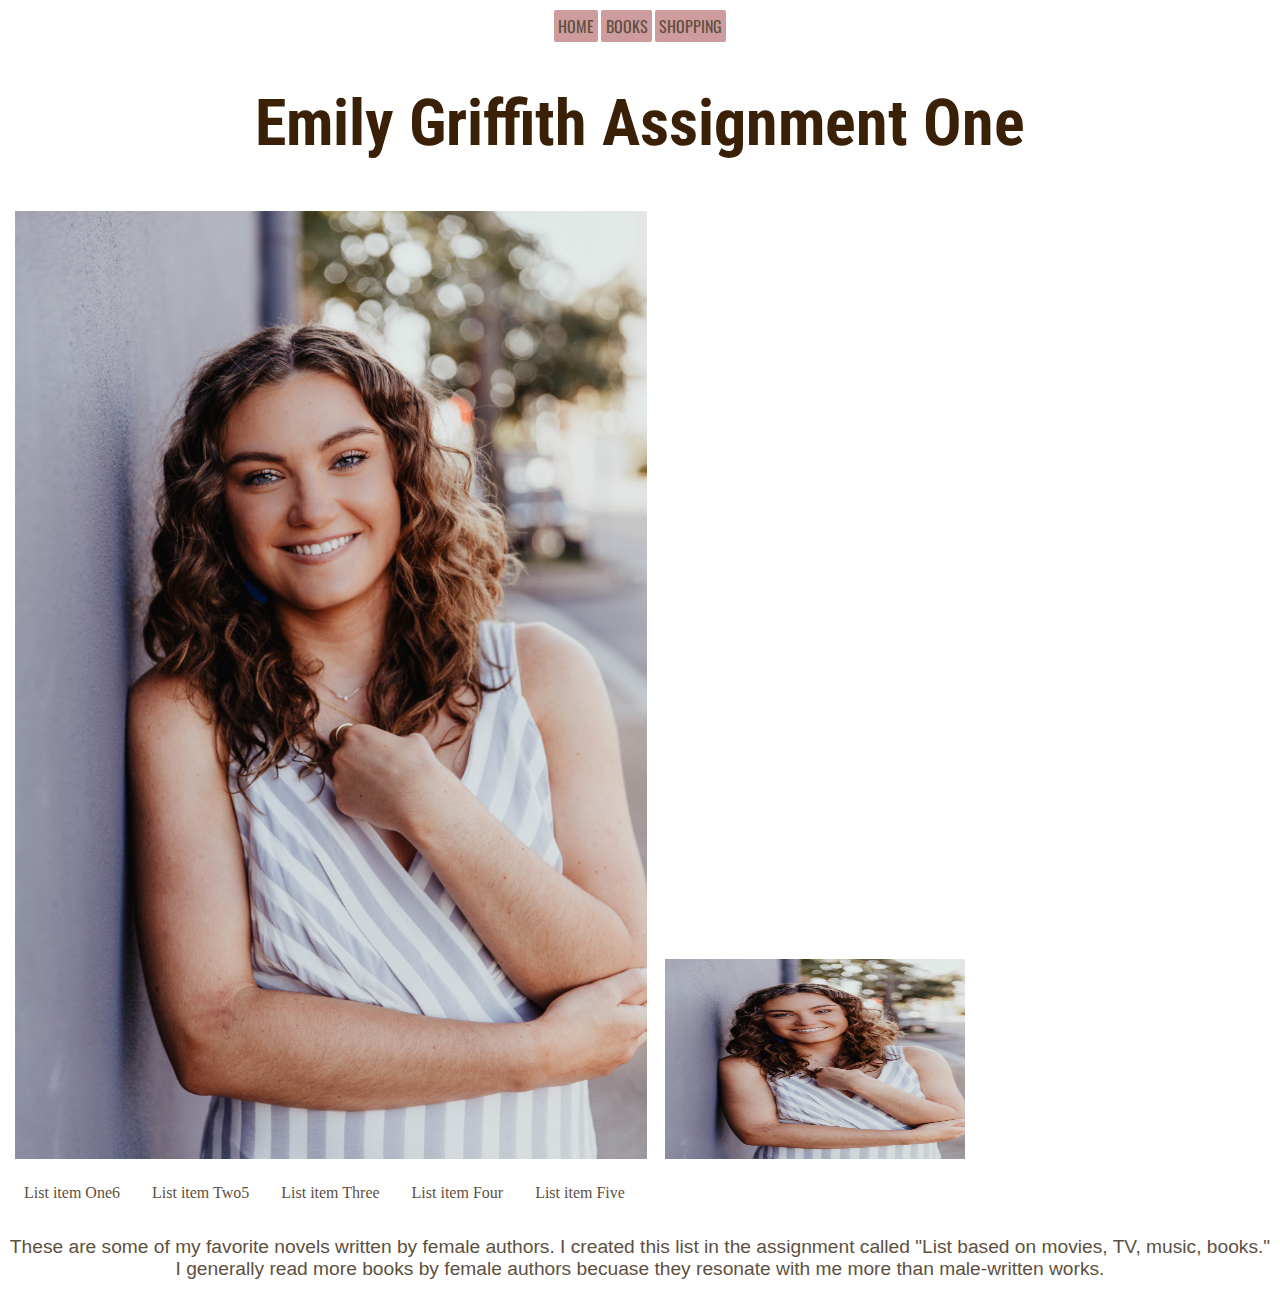
<file: index.html>
<!doctype html>
	<html class="no-js" lang="en" dir="ltr">
  		<head>
			<link rel="stylesheet" href="css/style.css">
  			<title>Emily Griffith Assignment One</title>
  			<link rel="preconnect" href="https://fonts.googleapis.com">
<link rel="preconnect" href="https://fonts.gstatic.com" crossorigin>
<link href="https://fonts.googleapis.com/css2?family=Ojuju:wght@200..800&family=Oswald:wght@200..700&family=Roboto+Condensed:ital,wght@0,100..900;1,100..900&display=swap" rel="stylesheet">
  		</head>
  		
  	<nav>
  			<a href="index.html">Home</a>
  			<a href="list.html">Books</a>
  			<a href="locationlist.html">Shopping</a>
  	</nav>

	<body>

		<h1>Emily Griffith Assignment One</h1>
		
		<a href="mailto:fake.email@edu.org"><img src="img/emily-griffith-portrait.jpeg"></a>
		<img src="img/emily-griffith-portrait.jpeg" alt="Potrait" width="300" height="200">

		<main>
			<section>
				<ul>
					<li><a href="https://www.amazon.com/Invisible-Life-Addie-LaRue/dp/0765387565/ref=tmm_hrd_swatch_0?_encoding=UTF8&qid=1707150459&sr=8-1">List item One6</a></li>
					<li><a href="https://www.amazon.com/Where-Crawdads-Sing-Delia-Owens/dp/0735219109/ref=sr_1_1?crid=39L9X1NX7PLW5&keywords=where+the+crawdads+sing+paperback&qid=1707150493&sprefix=%2Caps%2C84&sr=8-1">List item Two5</a></li>
					<li><a href="https://www.amazon.com/Babel-Necessity-Violence-Translators-Revolution-ebook/dp/B09MD95S5V/ref=sr_1_1?crid=X26UH2HD5A89&keywords=babel&qid=1707150517&sprefix=%2Caps%2C98&sr=8-1">List item Three</a></li>
					<li><a href="https://www.amazon.com/Homegoing-Yaa-Gyasi/dp/1101971061/ref=sr_1_1?crid=18ZRJ5A04QP04&keywords=homegoing+yaa+gyasi&qid=1707150532&sprefix=%2Caps%2C89&sr=8-1">List item Four</a></li>
					<li><a href="https://www.amazon.com/Dark-Vanessa-Kate-Elizabeth-Russell/dp/0062941518/ref=sr_1_1?crid=WBQGHAIVNAVS&keywords=my+dark+vanessa&qid=1707150552&sprefix=%2Caps%2C95&sr=8-1">List item Five</a></li>
				</ul>


				<p>These are some of my favorite novels written by female authors. I created this list in the assignment called "List based on movies, TV, music, books." I generally read more books by female authors becuase they resonate with me more than male-written works.</p>
				<span></span>
				<div></div>
				<div></div>

				<p></p>


			</section>

			<section></section>

		</main>

	</body>

<footer></footer>
</html>
</file>
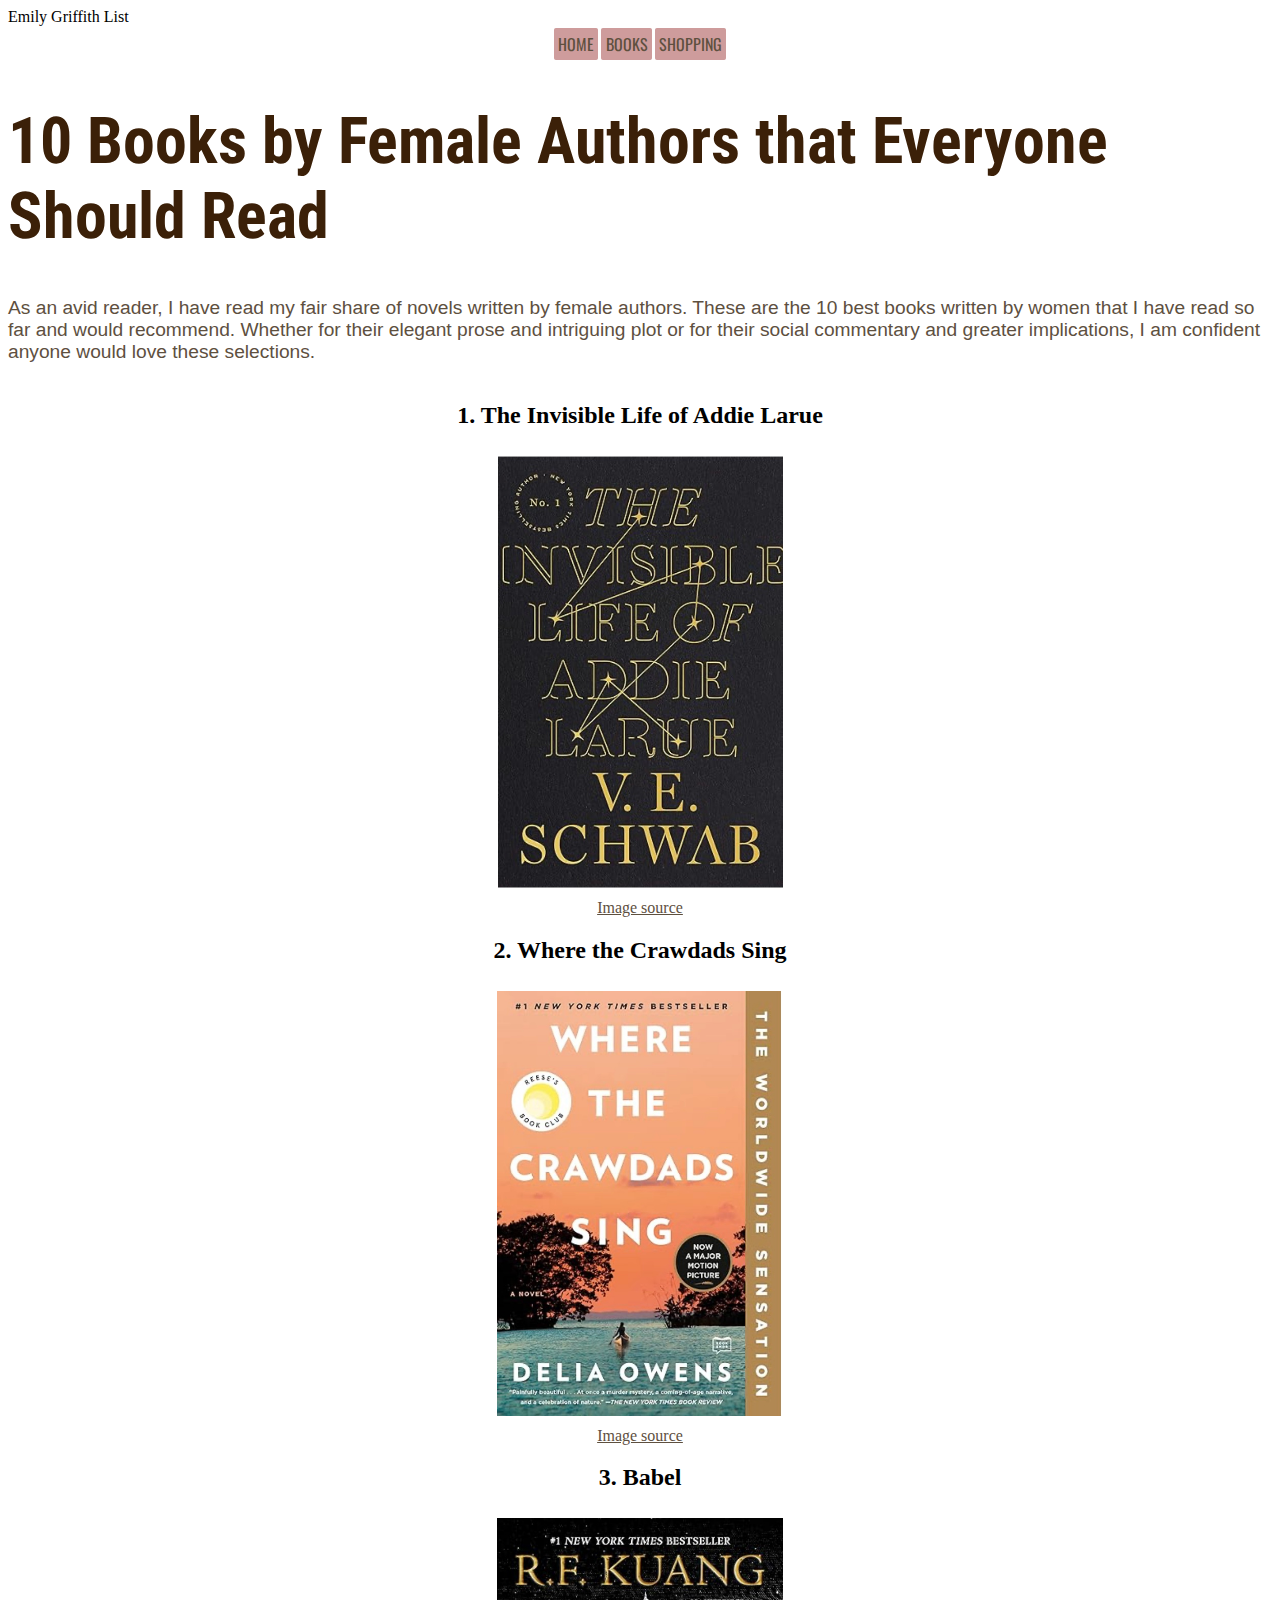
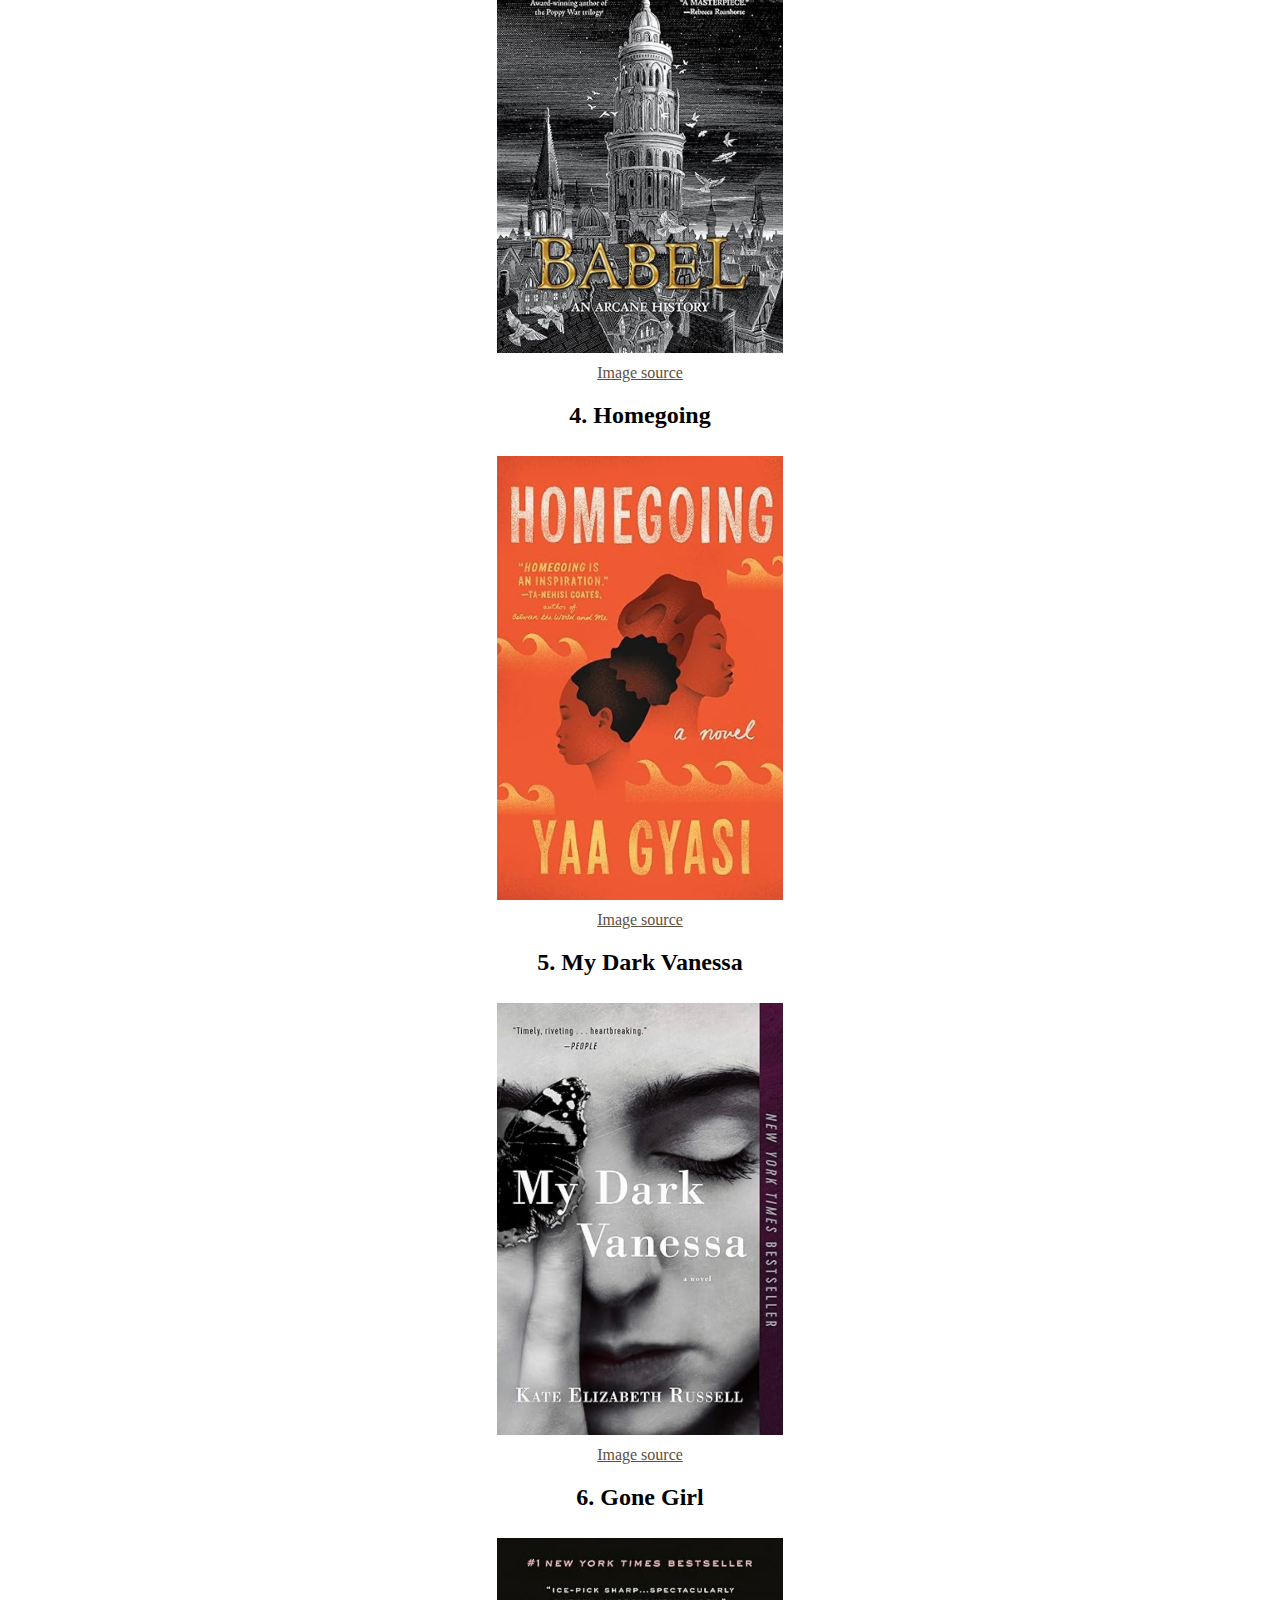
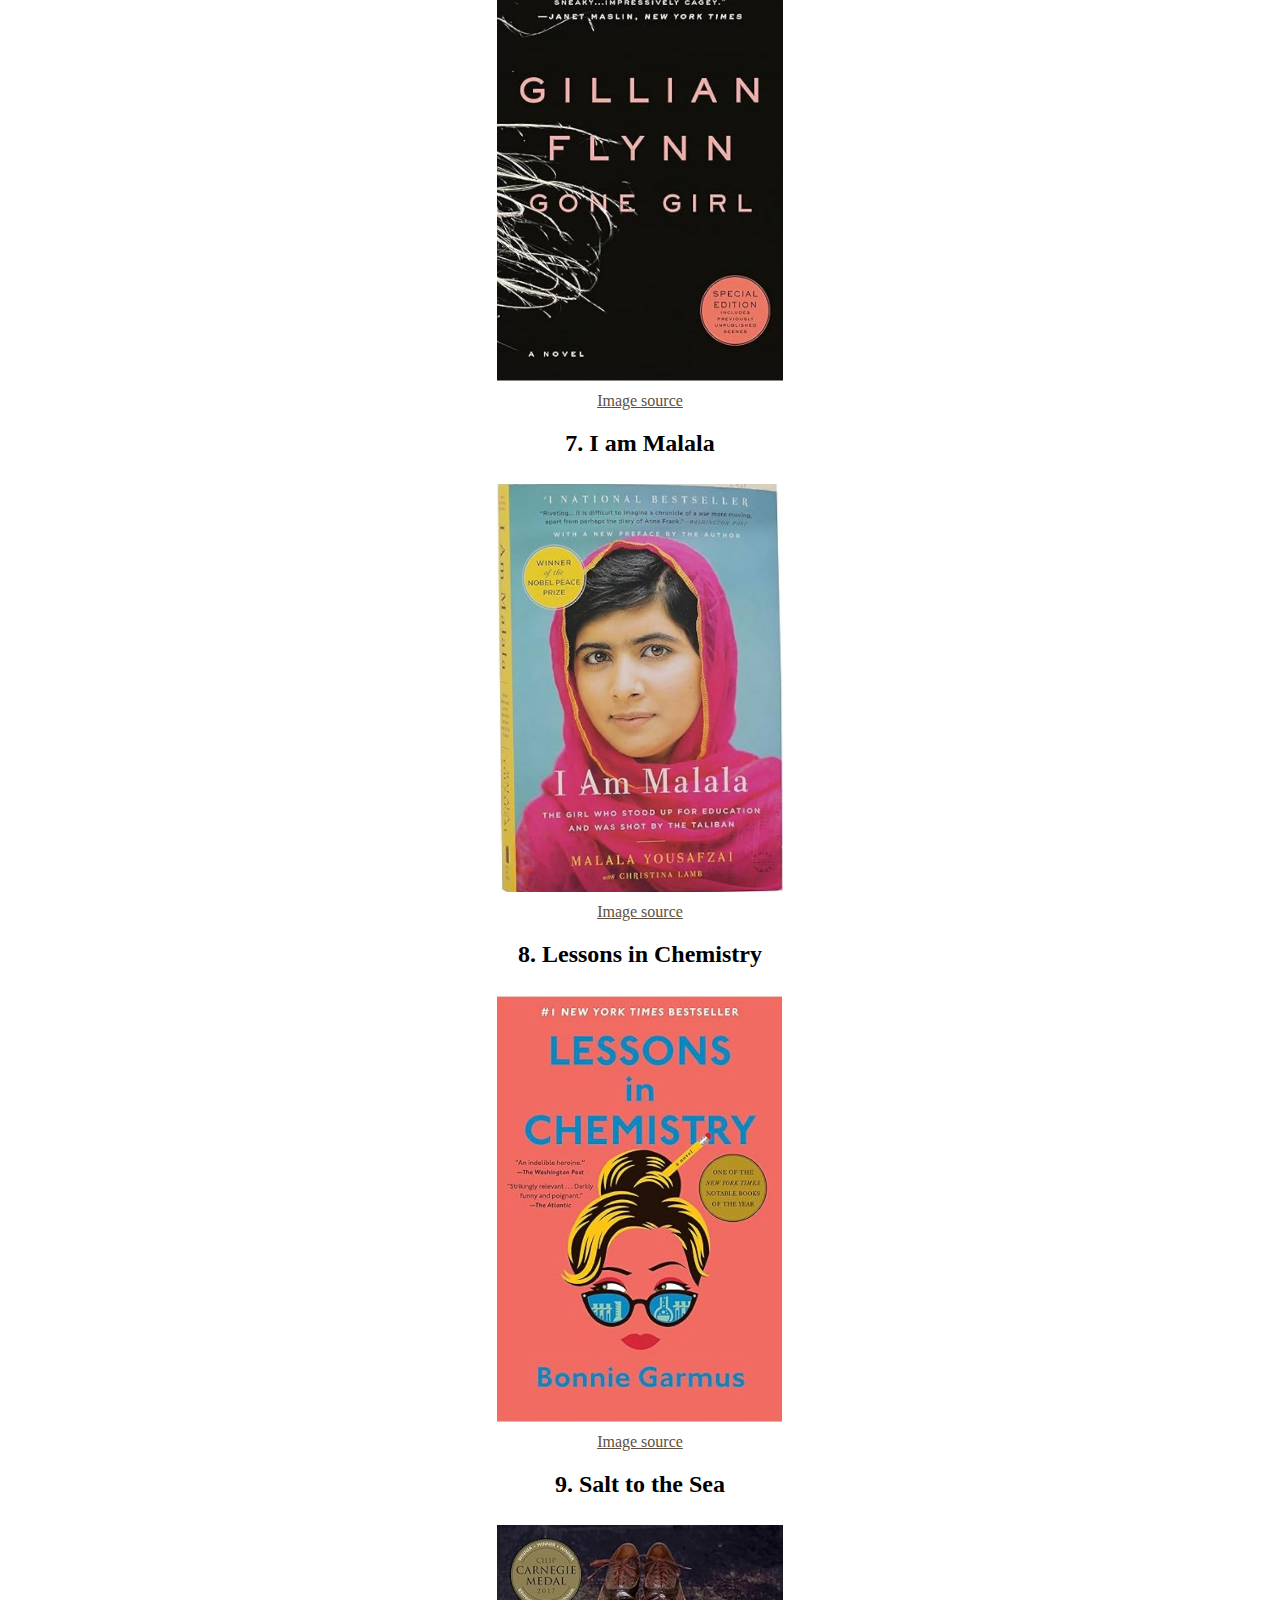
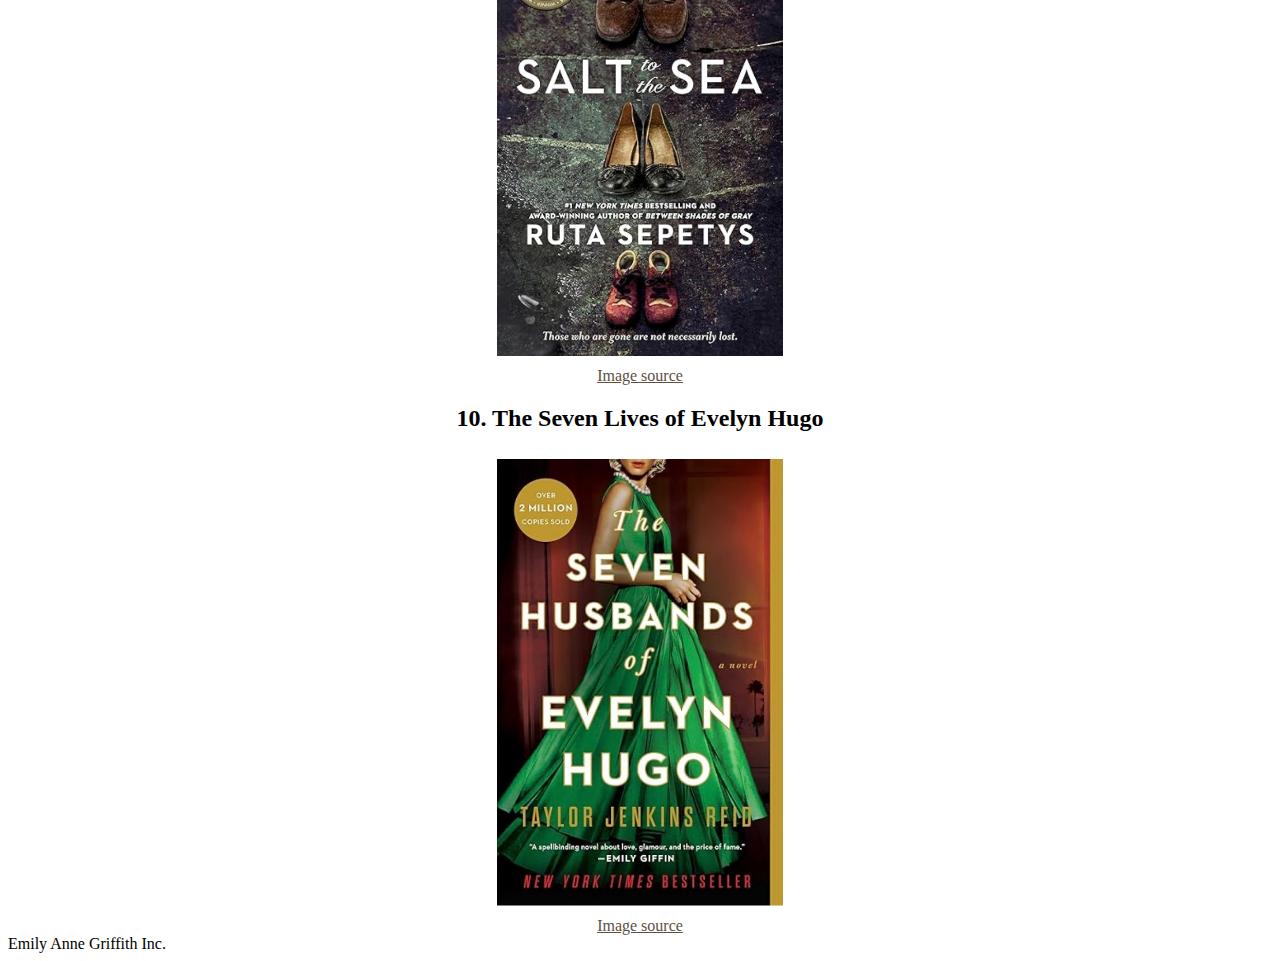
<file: list.html>
<!doctype html>
	<html class="no-js" lang="en" dir="ltr">
  		<head>
			<link rel="stylesheet" href="css/style.css"
  			<title>Emily Griffith List</title>
        <link rel="preconnect" href="https://fonts.googleapis.com">
<link rel="preconnect" href="https://fonts.gstatic.com" crossorigin>
<link href="https://fonts.googleapis.com/css2?family=Ojuju:wght@200..800&family=Oswald:wght@200..700&family=Roboto+Condensed:ital,wght@0,100..900;1,100..900&display=swap" rel="stylesheet">
  		</head>
      <nav>
        <a href="oldindex.html">Home</a>
        <a href="list.html">Books</a>
        <a href="locationlist.html">Shopping</a>
</nav>
  		
	<body>

		<h1>10 Books by Female Authors that Everyone Should Read</h1>
		<p>As an avid reader, I have read my fair share of novels written by female authors. These are the 10 best books written by women that I have read so far and would recommend. Whether for their elegant prose and intriguing plot or for their social commentary and greater implications, I am confident anyone would love these selections.</p>

		<main>
			<section>
				<ul>
           <div class="list-item">
		   <h2>1. The Invisible Life of Addie Larue</h2>
          <div class="list-image"><img src="img/Invisible-Life-of-Addie-Larue-cover.jpg">
            <div class="img-credit">
              <a href="https://www.amazon.com/Invisible-Life-Addie-LaRue/dp/0765387565/ref=tmm_hrd_swatch_0?_encoding=UTF8&qid=1707150459&sr=8-1" >Image source</a>
            </div>
          </div>
		  
	<div class="list-item">
		<h2>2. Where the Crawdads Sing</h2>
          <div class="list-image"><img src="img/Where-the-Crawdads-Sing-cover.jpg">
            <div class="img-credit">
              <a href="https://www.amazon.com/Where-Crawdads-Sing-Delia-Owens/dp/0735219109/ref=sr_1_1?crid=39L9X1NX7PLW5&keywords=where+the+crawdads+sing+paperback&qid=1707150493&sprefix=%2Caps%2C84&sr=8-1" >Image source</a>
            </div>
          </div>
			
		<div class="list-item">
		<h2>3. Babel</h2>
          <div class="list-image">
            <img src="img/Babel-cover.jpg">
            <div class="img-credit">
              <a href="https://www.amazon.com/Babel-Necessity-Violence-Translators-Revolution-ebook/dp/B09MD95S5V/ref=sr_1_1?crid=X26UH2HD5A89&keywords=babel&qid=1707150517&sprefix=%2Caps%2C98&sr=8-1" >Image source</a>
            </div>
          </div>
					
		<div class="list-item">
		<h2>4. Homegoing</h2>
          <div class="list-image">
            <img src="img/Homegoing-cover.jpg">
            <div class="img-credit">
              <a href="https://www.amazon.com/Homegoing-Yaa-Gyasi/dp/1101971061/ref=sr_1_1?crid=18ZRJ5A04QP04&keywords=homegoing+yaa+gyasi&qid=1707150532&sprefix=%2Caps%2C89&sr=8-1">Image source</a>
            </div>
          </div>		
		
		<div class="list-item">
		<h2>5. My Dark Vanessa</h2>
          <div class="list-image">
            <img src="img/My-Dark-Vanessa-cover.jpg">
            <div class="img-credit">
              <a href="https://www.amazon.com/Dark-Vanessa-Kate-Elizabeth-Russell/dp/0062941518/ref=sr_1_1?crid=WBQGHAIVNAVS&keywords=my+dark+vanessa&qid=1707150552&sprefix=%2Caps%2C95&sr=8-1">Image source</a>
            </div>
          </div>	
			
		<div class="list-item">
		<h2>6. Gone Girl</h2>
          <div class="list-image">
            <img src="img/Gone-Girl-cover.jpg">
            <div class="img-credit">
              <a href="https://www.amazon.com/Gone-Girl-Gillian-Flynn/dp/030758836X/ref=tmm_hrd_swatch_0?_encoding=UTF8&dib_tag=se&dib=eyJ2IjoiMSJ9.[base64].OeEXaJB-JGGpAPnBwqB-hQ5PRmAB1lBFl0CPDCufeEY&qid=1709760895&sr=8-1">Image source</a>
            </div>
          </div>	

		<div class="list-item">
		<h2>7. I am Malala</h2>
          <div class="list-image">
            <img src="img/I-am-Malala-cover.jpg">
            <div class="img-credit">
              <a href="https://www.amazon.com/Am-Malala-Education-Changed-Readers/dp/0316327913/ref=sr_1_1?crid=TZIINAND19WE&dib=eyJ2IjoiMSJ9.[base64].kpoO4AUpx3Q1m2u7yW_lMjawqgMkldCYtRfbBmIiAZ8&dib_tag=se&keywords=i+am+malala&qid=1709760973&sprefix=i+am+ma%2Caps%2C128&sr=8-1">Image source</a>
            </div>
          </div>	
	
		<div class="list-item">
		<h2>8. Lessons in Chemistry</h2>
          <div class="list-image">
            <img src="img/Lessons-in-Chemistry-cover.jpg">
            <div class="img-credit">
              <a href="https://www.amazon.com/Lessons-Chemistry-Novel-Bonnie-Garmus/dp/038554734X/ref=tmm_hrd_swatch_0?_encoding=UTF8&dib_tag=se&dib=eyJ2IjoiMSJ9.[base64].wn0zmkGuZHCa1dUWoSqBfxWX8mgbNu3tU74NHfPjLnE&qid=1709761036&sr=8-1">Image source</a>
            </div>
          </div>		
			
		<div class="list-item">
		<h2>9. Salt to the Sea</h2>
          <div class="list-image">
            <img src="img/Salt-to-the-Sea-cover.jpg">
            <div class="img-credit">
              <a href="https://www.amazon.com/Salt-Sea-Ruta-Sepetys/dp/0142423629/ref=sr_1_1?crid=14WDT99P5R2LO&dib=eyJ2IjoiMSJ9.[base64].Osv7MnHQo3c865F6_bwLahvYKuuN8i3kj6eOOED9OrY&dib_tag=se&keywords=salt+to+the+sea&qid=1709761086&sprefix=salt+to+th+%2Caps%2C106&sr=8-1">Image source</a>
            </div>
          </div>

		<div class="list-item">
		<h2>10. The Seven Lives of Evelyn Hugo</h2>
          <div class="list-image">
            <img src="img/Seven-Lives-of-Evelyn-Hugo-cover.jpg">
            <div class="img-credit">
              <a href="https://www.amazon.com/Seven-Husbands-Evelyn-Hugo-Novel/dp/1501139231/ref=tmm_hrd_swatch_0?_encoding=UTF8&dib_tag=se&dib=eyJ2IjoiMSJ9.[base64].SDxbOjXk6IBwi2xfhb4GTlpRvft1hezTJ5UF3gsQwgk&qid=1709761157&sr=8-1">Image source</a>
            </div>
          </div>
		</ul>



			</section>

			<section></section>

		</main>

	</body>

<footer>Emily Anne Griffith Inc.</footer>
</html>
</file>
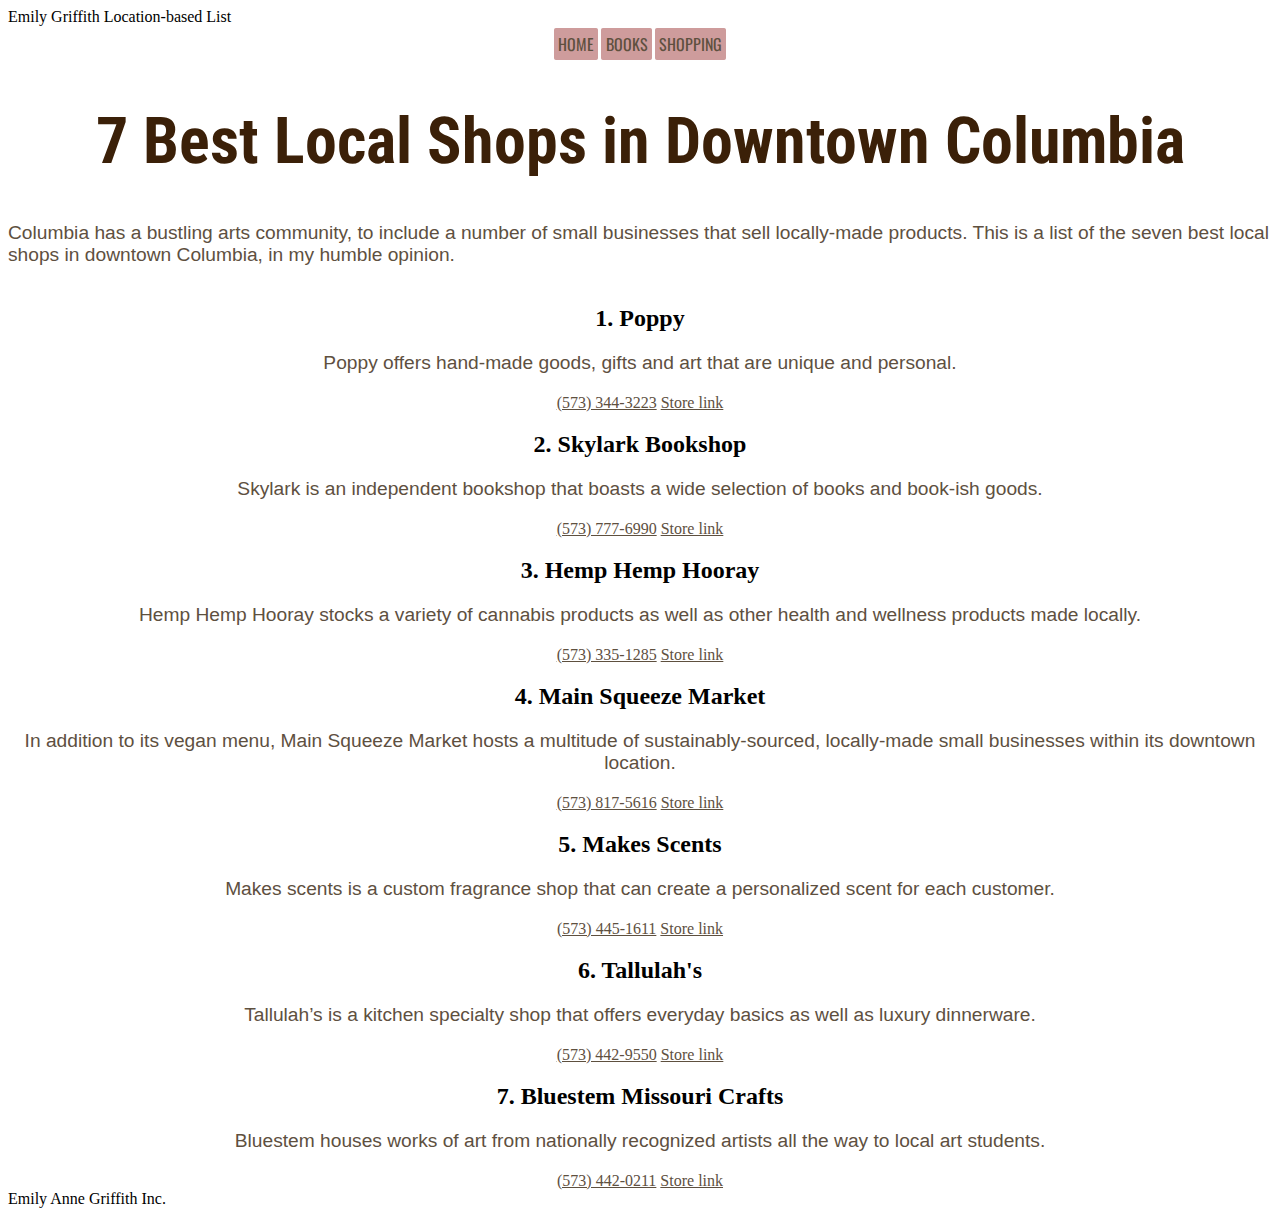
<file: locationlist.html>
<!doctype html>
	<html class="no-js" lang="en" dir="ltr">
  		<head>
			<link rel="stylesheet" href="css/style.css"
  			<title>Emily Griffith Location-based List</title>
  			<link rel="preconnect" href="https://fonts.googleapis.com">
<link rel="preconnect" href="https://fonts.gstatic.com" crossorigin>
<link href="https://fonts.googleapis.com/css2?family=Ojuju:wght@200..800&family=Oswald:wght@200..700&family=Roboto+Condensed:ital,wght@0,100..900;1,100..900&display=swap" rel="stylesheet">
  		</head>
  		<nav>
  			<a href="oldindex.html">Home</a>
  			<a href="list.html">Books</a>
  			<a href="locationlist.html">Shopping</a>
  	</nav>
	<body>

		<h1>7 Best Local Shops in Downtown Columbia</h1>
		<p>Columbia has a bustling arts community, to include a number of small businesses that sell locally-made products. This is a list of the seven best local shops in downtown Columbia, in my humble opinion.</p>

		<main>
			<section>
				<ul>
           <div class="list-item">
		   <h2>1. Poppy</h2>
<p>Poppy offers hand-made goods, gifts and art that are unique and personal.</p>
          <a href="tel:+15734423223">(573) 344-3223</a>
<a href="https://www.google.com/search?client=safari&rls=en&q=poppy+columbia+mo&ie=UTF-8&oe=UTF-8#">Store link</a>
            </div>
          </div>
		  
	<div class="list-item">
		<h2>2. Skylark Bookshop</h2>
		<p>Skylark is an independent bookshop that boasts a wide selection of books and book-ish goods.</p>
          <a href="tel:+15737776990">(573) 777-6990</a>
              <a href="https://www.google.com/search?client=safari&rls=en&q=poppy+columbia+mo&ie=UTF-8&oe=UTF-8#">Store link</a>
            </div>
          </div>
			
		<div class="list-item">
		<h2>3. Hemp Hemp Hooray</h2>
			<p>Hemp Hemp Hooray stocks a variety of cannabis products as well as other health and wellness products made locally.</p>
          <a href="tel:+15733551285":> (573) 335-1285</a>
              <a href="https://www.google.com/search?client=safari&rls=en&q=poppy+columbia+mo&ie=UTF-8&oe=UTF-8#">Store link</a>
            </div>
          </div>
					
		<div class="list-item">
		<h2>4. Main Squeeze Market</h2>
			<p>In addition to its vegan menu, Main Squeeze Market hosts a multitude of sustainably-sourced, locally-made small businesses within its downtown location.</p>
        <a href="tel:+15738175616":> (573) 817-5616</a>
              <a href="https://www.google.com/search?client=safari&rls=en&q=poppy+columbia+mo&ie=UTF-8&oe=UTF-8#">Store link</a>
            </div>
          </div>		
		
		<div class="list-item">
		<h2>5. Makes Scents</h2>
		<p>Makes scents is a custom fragrance shop that can create a personalized scent for each customer.</p>
        <a href="tel:+15734451611":> (573) 445-1611</a>
              <a href="https://www.google.com/search?client=safari&rls=en&q=poppy+columbia+mo&ie=UTF-8&oe=UTF-8#">Store link</a>
            </div>
          </div>	
			
		<div class="list-item">
		<h2>6. Tallulah's</h2>
		<p>Tallulah’s is a kitchen specialty shop that offers everyday basics as well as luxury dinnerware.</p>
          <a href="tel:+15734429550":> (573) 442-9550</a>
              <a href="https://www.google.com/search?client=safari&rls=en&q=poppy+columbia+mo&ie=UTF-8&oe=UTF-8#">Store link</a>
            </div>
          </div>	

		<div class="list-item">
		<h2>7. Bluestem Missouri Crafts</h2>
		<p>Bluestem houses works of art from nationally recognized artists all the way to local art students.</p>
          <a href="tel:+15734420211":> (573) 442-0211</a>
              <a href="https://www.google.com/search?client=safari&rls=en&q=poppy+columbia+mo&ie=UTF-8&oe=UTF-8#">Store link</a>
            </div>
          </div>	
		</ul>



			</section>

			<section></section>

		</main>

	</body>

<footer>Emily Anne Griffith Inc.</footer>
</html>
</file>
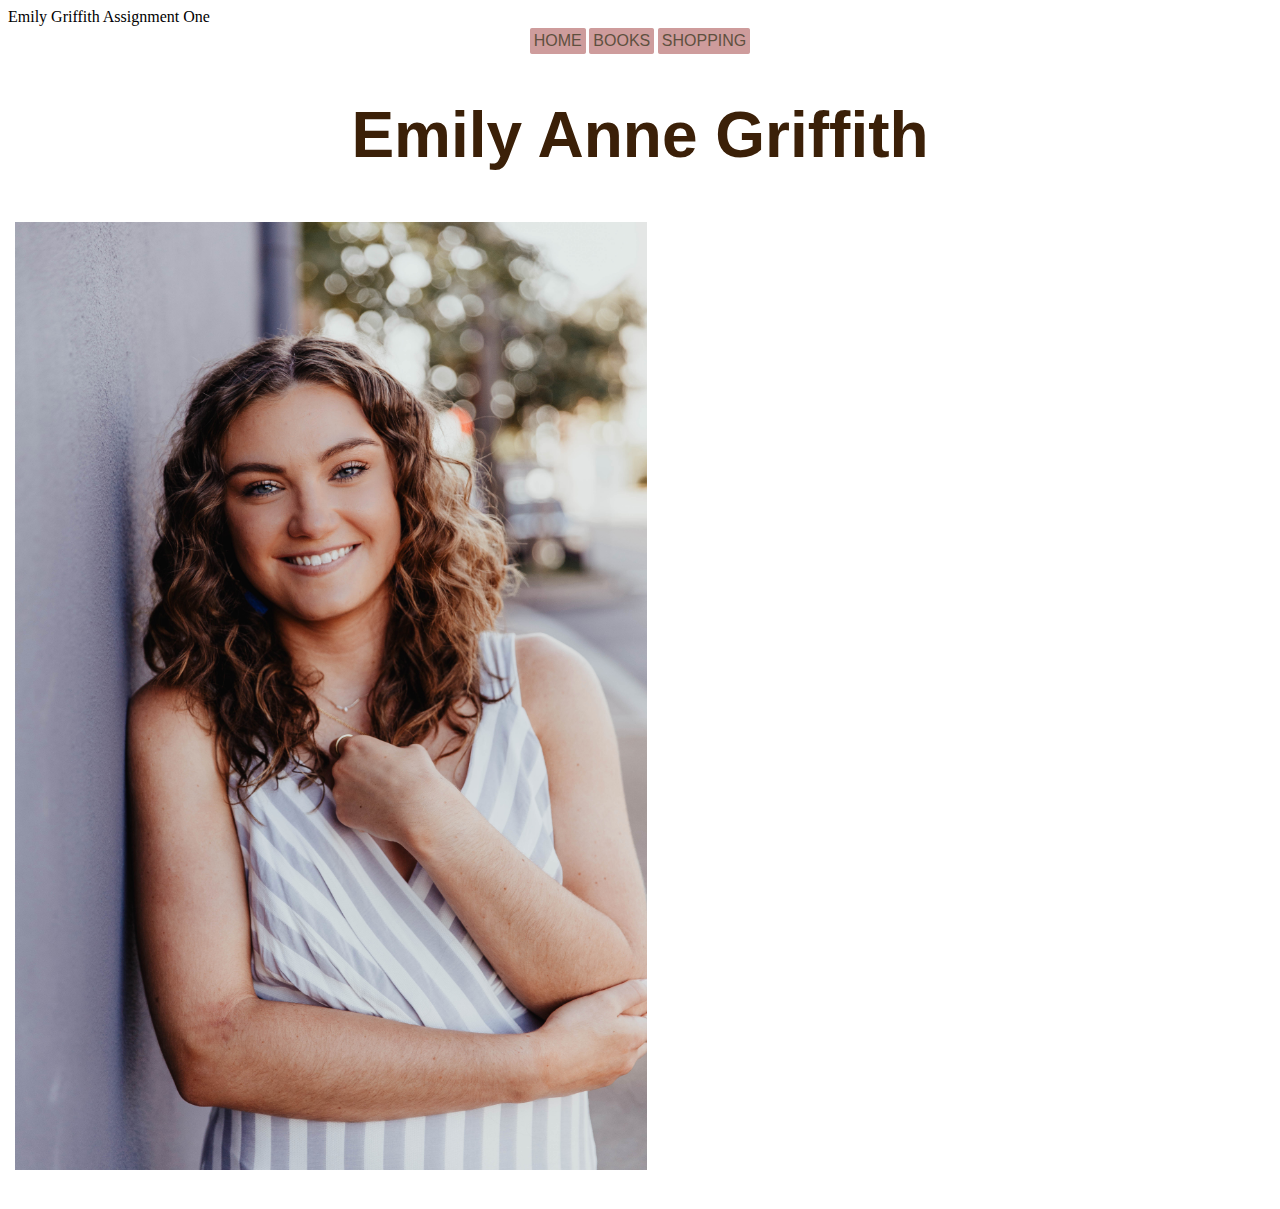
<file: oldindex.html>
<!doctype html>
	<html class="no-js" lang="en" dir="ltr">
  		<head>
  			<link rel="stylesheet" href="css/style.css"
  			<title>Emily Griffith Assignment One</title>
  		</head>
  		
  	<nav>
  			<a href="oldindex.html">Home</a>
  			<a href="list.html">Books</a>
  			<a href="locationlist.html">Shopping</a>
  	</nav>

	<body>

		<h1>Emily Anne Griffith</h1>
		
		<a href="mailto:fake.email@edu.org"><img src="img/emily-griffith-portrait.jpeg"></a>

		<main>
			<section>
				
				<span></span>
				<div></div>
				<div></div>

				<p></p>


			</section>

			<section></section>

		</main>

	</body>

<footer></footer>
</html>
</file>
<file: css/style.css>
nav {

	display: flex;
	justify-content: center;
	text-align: center;
	text-transform: uppercase;
	font-family: ;
}

nav a {
		font-family: "Oswald", sans-serif;
		text-align: center;
		text-decoration: none;
		justify-content: center;
/*		width: 100%;*/
		padding: 0.2rem;
		margin: 0.1rem;
		background: #ce9c9c	;
		border-radius: 0.1rem;
		border: 1px solid #ce9c9c	;
		color: #8b6767;
	}

nav a:visited {
	color: #9c7171;
}

nav a:hover {
	color: #8b6767;
	background-color: #ba8888;
}
    ul {
      list-style-type: none;
      margin: 0;
      padding: 0;
      overflow: hidden;
      background-color: ; /* Background color of the menu */
    }

    li {
      float: left; /* Display list items horizontally */
    }

    li a {
      display: flex;
      color: white;
      text-align: center;
      padding: 14px 16px; /* Padding around each link */
      text-decoration: none;
    }

    li a:hover {
      background-color: #111; /* Background color on hover */
    }

<ul>
  <li><a href="oldindex.html">Home</a></li>
  <li><a href="locationlist.html">Local shop list</a></li>
  <li><a href="list.html">Booklist</a></li>
</ul>

body {
	 scrollbar-color: #9c7171;
  scrollbar-width: thin;
/*	background: #faf0e6;*/
	background: linear-gradient(#faf0e6, #eed9c4);
	display: flex;
	flex-direction: column;
	flex-wrap: wrap;
	font-family: "Ojoju", sans-serif;
/*	max-width: 900px;*/
}
 section {

 	margin: 0 rem;
 }

main {
	display: flex;
	display: flex;
	justify-content: center;
	text-align: center;

}


body section .lead-image {
	display: flex;
	justify-content: center;
	margin-left: 1rem;
	margin-right: 1rem;
}

title {

}

h1 {
	display: flex;
	justify-content: center;
	font-family: "Roboto Condensed", sans-serif;
	font-size: 4rem;
	color: #3b2008
	
}

.lead-image {
	display: flex;
	justify-content: center;

}

.lead-image img {
	margin: 0 auto;
	object-fit: contain;
	max-width: 100%;
}

p {
	font-family: "Ojoju", sans-serif;
	font-size: 1.2rem;
	color: #5e503f;
}

li {
	font-family: ;
	font-size: 1rem;
	color: red;
}

img {
	max-width: 50%;
	padding: 5px;
	margin: 2px;

}

body img {
/*	max-width: 5rem;*/

}

a:link {
	color: #5e503f;
}


#test {
	text-shadow: 1px 1px 2px red, 0 0 1em blue, 0 0 0.2em blue;
}

.text-highlight {
	background: #A9BA9D;
/*	color: #c4c4ff;*/
	color: lightcyan;
	padding-left: 1rem;
}



/*Classes start*/

.shadow {
	text-shadow: 10px 1px 2px orangered;	
}

.copyright {
	font-size: 0.9rem;
}

.flex-example {
	display: flex;
	flex-direction: row;
	flex-wrap: wrap;
	gap: 10px;
  gap: 10px 20px; /* row-gap column gap */
  row-gap: 10px;
  column-gap: 10px;
}

.blue {
	padding: 1rem;
	min-width: 50px;
	min-height: 50px;
	background: blueviolet;
	border: 5px solid darkred;
}

.red {
	padding: 1rem;
	min-width: 50px;
	min-height: 50px;
	background: darkcyan;
	border: 5px dotted darkgreen;
}

.green {
	padding: 1rem;
		min-width: 50px;
	min-height: 50px;
	background: seagreen;
	border: 5px solid mediumpurple; 
}

.orange {
	padding: 1rem;
		min-width: 50px;
	min-height: 50px;
	background: lightcoral;
	border: 5px dotted darkorange;
}

footer a {
	color: #3b2008;
}


/*@media {}*/

/*\{
  // Styles for viewports wider than 400 pixels.
	200px
	576px 
	768px
	992px
	1200px
}
*/
@media (max-width:200px) {
	body {
		background: #faf0e6;
	}
	img {
		max-width: 100%;
	}

}

@media (min-width: 201px) and (max-width:575px) {
	body {
		
		background: #faf0e6;

	}

	p {
		color: #00563B;
	}
	nav {
		display: flex;
		flex-direction: column;
		

/*		padding: 1rem;*/
		margin: 0.2rem;
		margin-right: 1rem;
		margin-left: 1rem;
	}

	nav a {
		font-family: "Oswald", sans-serif;
		text-align: center;
		text-decoration: none;
		justify-content: center;
		width: 100%;
		padding: 0.2rem;
		margin: 0.1rem;
		background: #A9BA9D;
		border-radius: 0.1rem;
		border: 1px solid #00693E;
		color: #679267;
	}

nav a:visited {
	color: #679267;
	
}

nav a:link {
	color: #679267;

}



	main {
	display: flex;
	flex-direction: column;
}
section {
	margin-top: 1rem;
}


	h1 {
		font-size: 2rem;
		background: #A9BA9D;
		color: #00563B;
		text-align: center;
	}
	img {

	}

	.lead-image {
	display: flex;
	justify-content: center;
	max-width: 95%;
}

.lead-image img {
	margin: 0 auto;
	object-fit: contain;
	max-width: 100%;
	border: none;
	border-radius: 15rem;
}

a:link {
	color: #e9e9e9;
}
a:visited {
	color: #d6d6d6;
}

a:hover {
	color: purple;
}

ol li {
	color: lightgray; !important;
}

ul {
	list-style-type: none;
}

.list45 {
	font-size: 5rem;
}

}

@media (min-width: 576px) and (max-width:768px) {
	body {
		background: linear-gradient(#faf0e6, #eed9c4);
	}
}


@media (min-width: 769px) and (max-width:1000px) {
	body {
		background: #faf0e6;
	}
}

@media (min-width: 1001px)  {
 	body {
 		background: ##faf0e6;
	}
}
</file>
